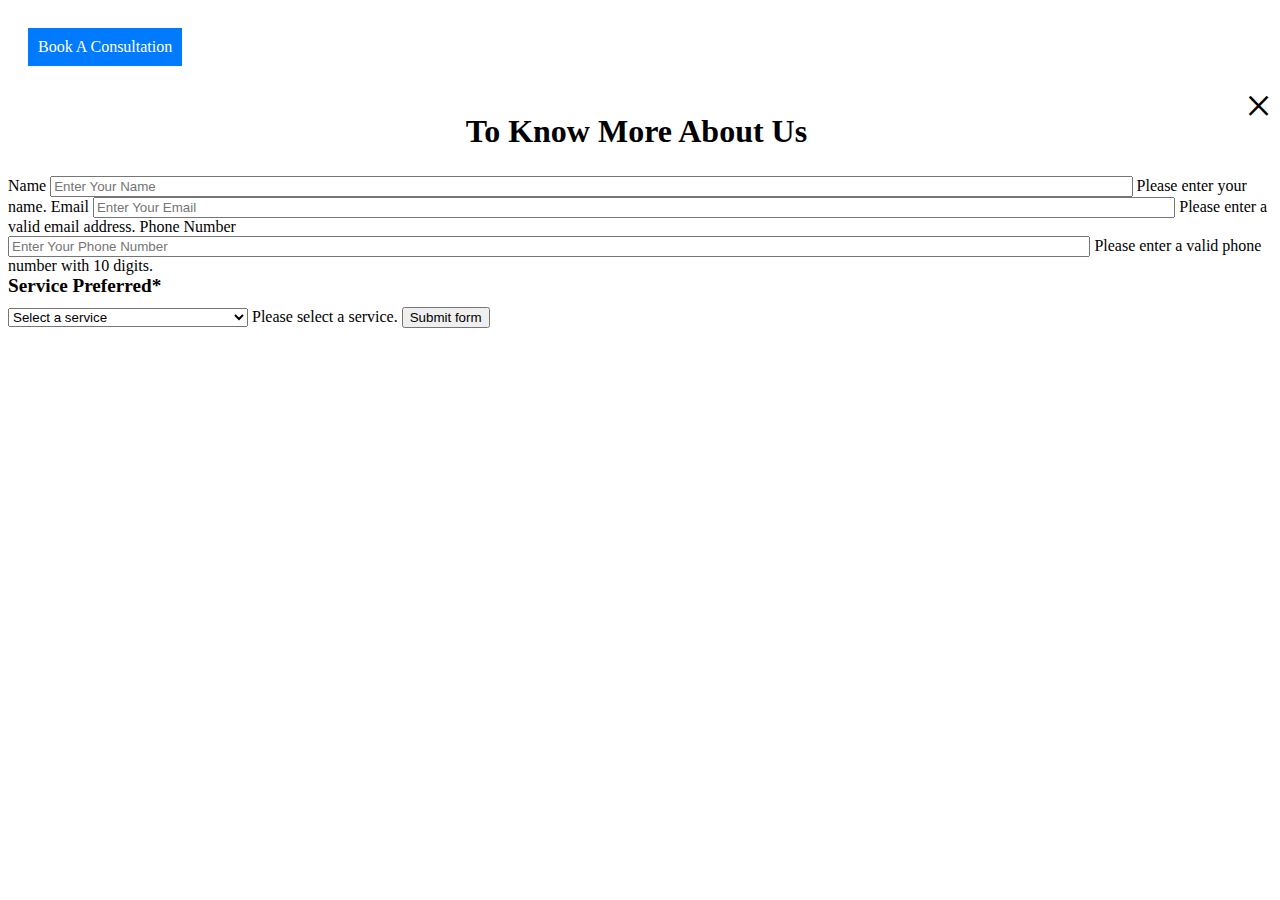
<file: text.html>
<!DOCTYPE html>
<html lang="en">
<head>
    <meta charset="UTF-8">
    <meta name="viewport" content="width=device-width, initial-scale=1.0">
    <title>Consultation Popup</title>
      
    
</head>
<body>

    <!-- Link to Open the Popup -->
    <a href="#" id="open-popup" style="margin: 20px; display: inline-block; padding: 10px; background-color: #007bff; color: white; text-decoration: none;">Book A Consultation</a>

    <!-- Popup Form -->
    <div id="popup-box" class="modal">	
        <div class="content1">
            <div class="popup-text">
                <a href="#" class="close-button" style="float: right; font-size: 3em; color: #000; text-decoration: none; margin-top: -35px;">&times;</a>
                <div style="text-align: center; margin: 20px;">
                    <h2 style="font-size: 2em; font-weight: bold;">To Know More About Us</h2>
                </div>
                    
                <form class="row g-3 needs-validation" method="post" id="popup-form" novalidate>
                    <label for="name" class="form-label">Name</label>
                    <input type="text" id="name" class="form-control" placeholder="Enter Your Name" name="Name" style="width: 85%;" required>
                    <span class="error-message" id="name-error">Please enter your name.</span>
                    
                    <label class="form-label">Email</label>
                    <input type="email" class="form-control" id="email" placeholder="Enter Your Email" name="Email Address" style="width: 85%;" required>
                    <span class="error-message" id="email-error">Please enter a valid email address.</span>
    
                    <label class="form-label">Phone Number</label>
                    <input type="tel" class="form-control" placeholder="Enter Your Phone Number" name="Mobile" id="phone" minlength="10" maxlength="10" style="width: 85%;" required>
                    <span class="error-message" id="phone-error">Please enter a valid phone number with 10 digits.</span>
                    
                    <label for="service-preferred" class="form-label" style="display: block; width: 70%; margin-bottom: 10px; font-size: 1.2em; font-weight: bold;">
                        Service Preferred*
                    </label>
                    <select id="service-preferred" class="form-control" name="service-preferred"  required>
                        <option value="" disabled selected>Select a service</option>
                        <option value="3D Rendering & Interactive 360°">3D Rendering & Interactive 360°</option>
                        <option value="Matterport 3D Virtual Tour">Matterport 3D Virtual Tour</option>
                        <option value="Property Website">Property Website</option>
                        <option value="Virtual Staging (CGI)">Virtual Staging (CGI)</option>
                        <option value="Virtual Walk-Through (Realtime CGI)">Virtual Walk-Through (Realtime CGI)</option>
                        <option value="Video Tours">Video Tours</option>
                        <option value="360° Virtual Tour">360° Virtual Tour</option>
                        <option value="Commercial Photography">Commercial Photography</option>
                    </select>
                    <span class="error-message" id="service-error">Please select a service.</span>
                    
                    
    
                    <button type="submit" value="Submit" id="submitButton">Submit form</button>
                </form>
            </div>
        </div>
    </div>
    

    <script>
        // JavaScript Functionality
        document.addEventListener('DOMContentLoaded', () => {
            'use strict';

            const popupBox = document.getElementById('popup-box');
           
            const dropdownOptions = document.getElementById('service-preferred');
            const validationMessage = document.getElementById('service-error');

            // Open the popup when the link is clicked
            document.getElementById('open-popup').addEventListener('click', (e) => {
                e.preventDefault();
                popupBox.style.display = 'block';
            });

            // Close the popup when the close button is clicked
            document.querySelector('.close-button').addEventListener('click', (e) => {
                e.preventDefault();
                popupBox.style.display = 'none';
            });

            searchInput.addEventListener('click', function() {
                dropdownOptions.style.display = dropdownOptions.style.display === 'block' ? 'none' : 'block';
                searchInput.focus();
            });

            document.addEventListener('click', function(event) {
                if (!document.querySelector('.dropdown').contains(event.target)) {
                    dropdownOptions.style.display = 'none';
                }
            });

            searchInput.addEventListener('input', function() {
                const search = this.value.toLowerCase();
                const options = dropdownOptions.querySelectorAll('.dropdown-option');
                let found = false;

                options.forEach(function(option) {
                    const text = option.textContent.toLowerCase();
                    option.style.display = text.includes(search) || search === '' ? 'block' : 'none';
                    if (search !== '' && text.includes(search)) {
                        found = true;
                    }
                });

                validationMessage.textContent = (search !== '' && !found) ? 'No matching country code found.' : '';
            });

            dropdownOptions.addEventListener('click', function(e) {
                if (e.target.classList.contains('dropdown-option')) {
                    searchInput.value = e.target.textContent;
                    searchInput.dataset.value = e.target.dataset.value;
                    dropdownOptions.style.display = 'none';
                    validationMessage.textContent = '';
                }
            });

            dropdownOptions.addEventListener('mousedown', function(e) {
                e.preventDefault();
            });

            const forms = document.querySelectorAll('.needs-validation');
            forms.forEach((form) => {
                form.addEventListener('submit', async (event) => {
                    event.preventDefault();
                    event.stopPropagation();

                    let isValid = true;
                    document.querySelectorAll('.error-message').forEach(msg => msg.style.display = 'none');

                    const name = document.getElementById('name');
                    if (!name.value) {
                        document.getElementById('name-error').style.display = 'block';
                        isValid = false;
                    }

                    const email = document.getElementById('email');
                    if (!email.validity.valid) {
                        document.getElementById('email-error').style.display = 'block';
                        isValid = false;
                    }

                    const phone = document.getElementById('phone');
                    if (!phone.value || phone.value.length !== 10) {
                        document.getElementById('phone-error').style.display = 'block';
                        isValid = false;
                    }

    

                    const countryCode = searchInput.dataset.value;
                    if (!countryCode) {
                        validationMessage.textContent = 'Please select a Service Type.';
                        isValid = false;
                    }

                    if (!isValid) {
                        form.classList.add('was-validated');
                        return;
                    }

                    popupBox.style.display = 'none';
                    document.getElementById('submitButton').disabled = true;
                    const formData = new FormData(event.target);

                    try {
                        const response = await fetch("https://script.gcros/s/AKfycbw9i0rWo8iavAXTM1ItKqYW0yMdfHDTRrxYyquwlVTpYTfLxMLa_120yndn_KC6txzv/exec", { 
                            method: 'POST', 
                            body: formData 
                        });
                        const data = await response.json();

                        document.getElementById('submitButton').disabled = false;
                       // Inside the form submission event listener
                        if (data.result === "success") {
                            alert('Your form has been submitted successfully!'); // Alert for success
                            form.reset();
                            window.location.href = 'thankyou.html';
                        } else {
                            setTimeout(() => {
                                window.location.reload();
                            }, 2500);
                        }

                    } catch (error) {
                        document.getElementById('submitButton').disabled = false;
                        alert('An error occurred: ' + error.message);
                    }
                }, false);
            });
        });
    </script>
</body>
</html>
</file>
